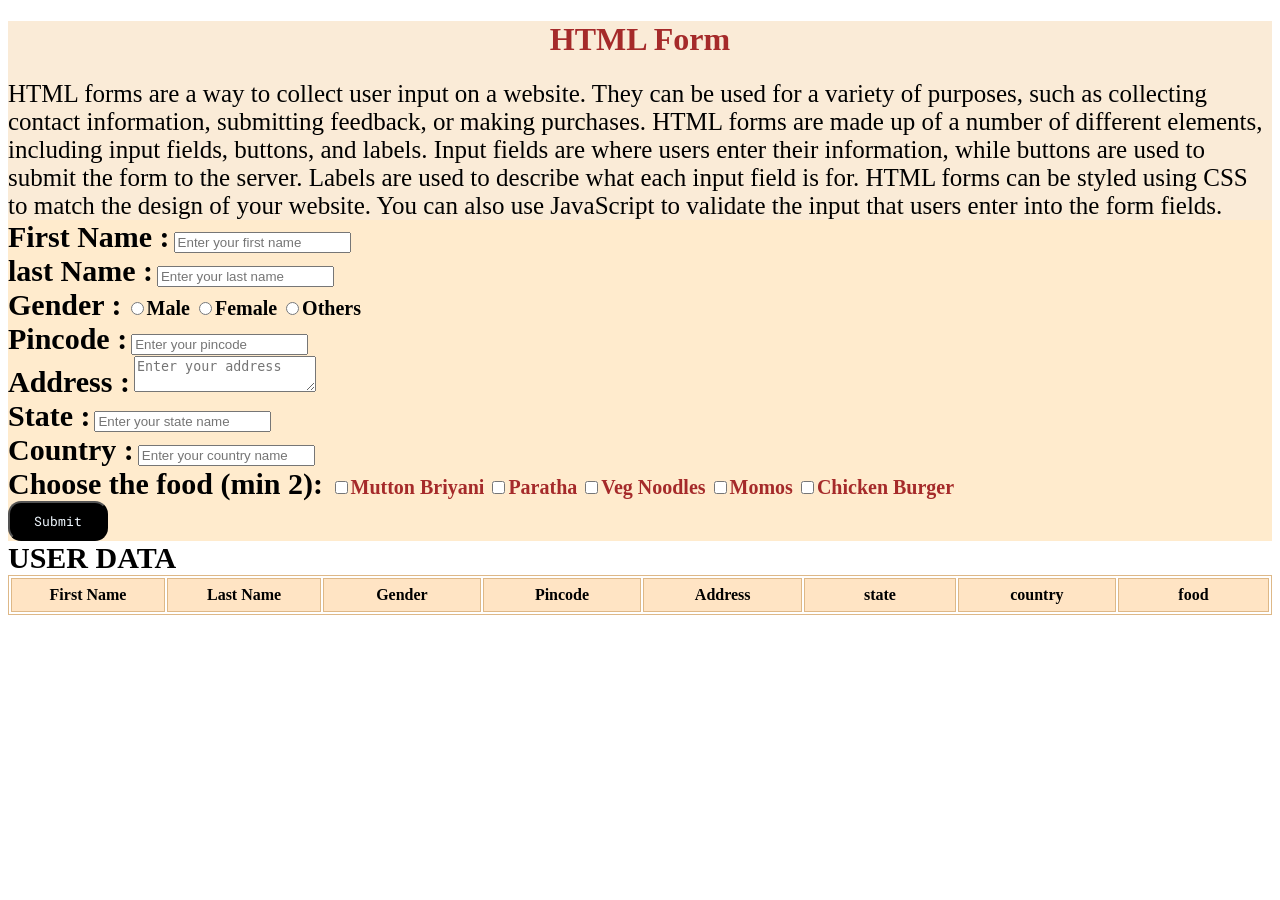
<file: index.html>
<!DOCTYPE html>
<html lang="en">
<head>
    <meta charset="UTF-8">
    <meta name="viewport" content="width=device-width, initial-scale=1.0">
    <title>DOM Manipulation with Forms</title>
    <link rel="stylesheet" href="form.css"/>
    <link rel="preconnect" href="https://fonts.googleapis.com">
    <link rel="preconnect" href="https://fonts.gstatic.com" crossorigin>
    <link href="https://fonts.googleapis.com/css2?family=Roboto+Mono&display=swap" rel="stylesheet">
</head>
<body>
    <div class="header">
        <h1 id="title">HTML Form</h1>
        <p id="description">HTML forms are a way to collect user input on a website. They can be used for a variety of purposes, such as collecting contact information, submitting feedback, or making purchases.
            HTML forms are made up of a number of different elements, including input fields, buttons, and labels. Input fields are where users enter their information, while buttons are used to submit the form to the server. Labels are used to describe what each input field is for.
            HTML forms can be styled using CSS to match the design of your website. You can also use JavaScript to validate the input that users enter into the form fields.</p>
    </div>
    <form id="form">
        <label>First Name :</label>
        <input id="first-name" placeholder="Enter your first name" type="text"/><br/>
        <label>last Name :</label>
        <input placeholder="Enter your last name" type="text" id="last-name"/><br/>
        <label class="g">Gender :</label>
        <input type="radio" id="gender" name="gender" value="male"/><label class="genderName" >Male</label>
        <input type="radio" id="gender" name="gender" value="female"/><label class="genderName" >Female</label>
        <input type="radio" id="gender" name="gender" value="others"/><label class="genderName" >Others</label><br/>  
        <label>Pincode :</label>
        <input placeholder="Enter your pincode" type="text" id="pincode"/><br/>
        <label>Address :</label>
        <textarea placeholder="Enter your address" id="address"></textarea><br/>  
        <label>State :</label>
        <input placeholder="Enter your state name" type="text" id="state"/><br/>
        <label>Country :</label>
        <input placeholder="Enter your country name" type="text" id="country"/><br/>
        <label>Choose the food (min 2): </label>
        <input style="font-size: 10px;" type="checkbox" name="foods" id="radioForm" value="Mutton Briyani"/><label id="food">Mutton Briyani</label>
        <input style="font-size: 10px;" type="checkbox" name="foods" id="radioForm" value="Paratha"/><label id="food">Paratha</label>
        <input style="font-size: 10px;" type="checkbox" name="foods" id="radioForm" value="Veg Noodles"/><label id="food">Veg Noodles</label>
        <input style="font-size: 10px;" type="checkbox" name="foods" id="radioForm" value="Momos"/><label id="food">Momos</label>
        <input style="font-size: 10px;" type="checkbox" name="foods" id="radioForm" value="Chicken Burger"/><label id="food">Chicken Burger</label><br/>
        <button type="submit" class="btn" id="submit">Submit</button>
    </form>
    <div>
        <table class="table" id="dataTable">
            <thead><b>USER DATA</b></thead>
            <tr>
                <th>First Name</th>
                <th>Last Name</th>
                <th>Gender</th>
                <th>Pincode</th>
                <th>Address</th>
                <th>state</th>
                <th>country</th>
                <th>food</th>
            </tr>
            <tbody>
            </tbody>
        </table>
    </div>
    <script src="scripts.js"></script>
    <script src="https://app.zenclass.in/sheets/v1/js/zen/suite/bundle.js"></script>
</body>
</html>
</file>
<file: form.css>
label{
    font-weight: 900;
    font-size: 30px;
}
.header{
    background-color: antiquewhite;
}
#title{
    text-align: center;
    color: brown;
}
#description{
    font-size: 25px;
    display: inline;
}
#food{
    font-size: 20px;
    color: brown;
}
button{
    border-radius: 13px;
    background-color: black;
    color: aliceblue;
    font-family: 'Roboto Mono', monospace;
    width: 100px;
    height: 40px;
}
button:hover{
    cursor: pointer;
}
.genderName{
    font-size: 20px;
}

table,tr,th,td{
   border: 1px solid burlywood;
}

th{
    width: 200px;
    height: 30px;
    background-color: bisque;
}
b{
    font-size: 30px;
}
form{
    background-color: blanchedalmond;
}
</file>
